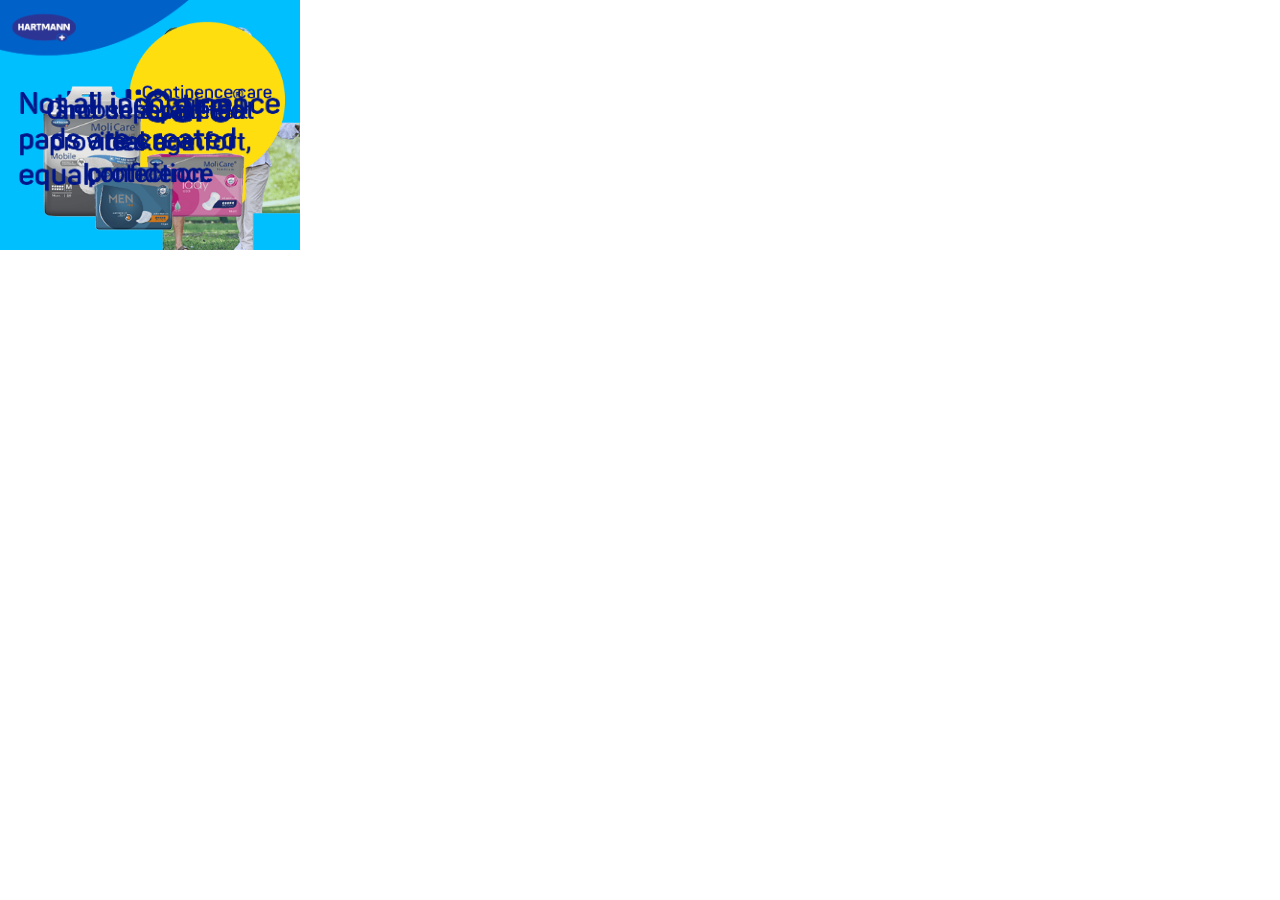
<file: 300x250/index.html>
<!DOCTYPE html>
<html lang="en">
<head>
  <meta charset="UTF-8">
  <meta name="ad.size" content="width=300,height=250" />
  <meta http-equiv="X-UA-Compatible" content="IE=edge">
  <meta name="viewport" content="width=device-width, initial-scale=1.0">
  <title>300x250</title>
  <link rel="stylesheet" href="css/style.css">
  <script src="https://s0.2mdn.net/ads/studio/cached_libs/gsap_3.5.1_min.js"></script>
</head>
<body>
  <div class="app">
    <div id="image1" class="absolute top-0 right-0 h-full image1"></div>
    <div id="image2" class="absolute top-0 right-0 h-full image2"></div>

    <div id="image3" class="absolute top-0 right-0 h-full image3"></div>

    <div id="image4" class="absolute top-0 right-0 h-full image4"></div>

    <div id="image5" class="absolute top-0 right-0 h-full image5"></div>

    <div id="image6" class="absolute top-0 right-0 h-full image6"></div>
    <div id="image9" class="absolute top-0 right-0 h-full image9"></div>

    <div id="image7" class="absolute top-0 right-0 h-full image7"></div>
    <div id="image8" class="absolute top-0 right-0 h-full image8"></div>
  </div>

  <script>
		var clickTag = ""; 
		document.querySelector('.app').addEventListener("click", () => {
      window.open(clickTag, "_blank");
    });
		
    gsap.timeline()
      .from("#image1", {opacity:0, scale:1, y: -25, ease:"in", duration:0.75}, "<")
      .from("#image2", {opacity:0, scale:1, x:-25, ease:"in", duration:0.75},"<")
      .to("#image2", {opacity:0}, "+=2")

      .from("#image3", {opacity:0, scale:1, x: 25, ease:"in", duration:0.75},"-=0.25")
      .to("#image3", {opacity:0}, "+=1.5")

      .from("#image4", {opacity:0, scale:1, x:-25, ease:"in", duration:0.75}, "<")
      .to("#image4", {opacity:0}, "+=2")

      .from("#image5", {opacity:0, scale:1, x:-25, ease:"in", duration:0.75}, "+=0.10" )
      .to("#image5", {opacity:0}, "+=2")

      .from("#image6", {opacity:0, scale:0.75, ease:"in", duration:0.75}, "+=0.05")
      .from("#image9", {opacity:0, scale:0.75, ease:"in", duration:0.75}, "+=0.05")
      .to("#image6, #image9", {opacity:0, scale: 1}, "+=1")

      .from("#image7", {opacity:0, scale:1.25, ease:"in", duration:0.25},"+=0.05")
      .from("#image8", {opacity:0, scale:0.75, ease:"in", duration:0.5},"<");
  </script>
</body>
</html>
</file>
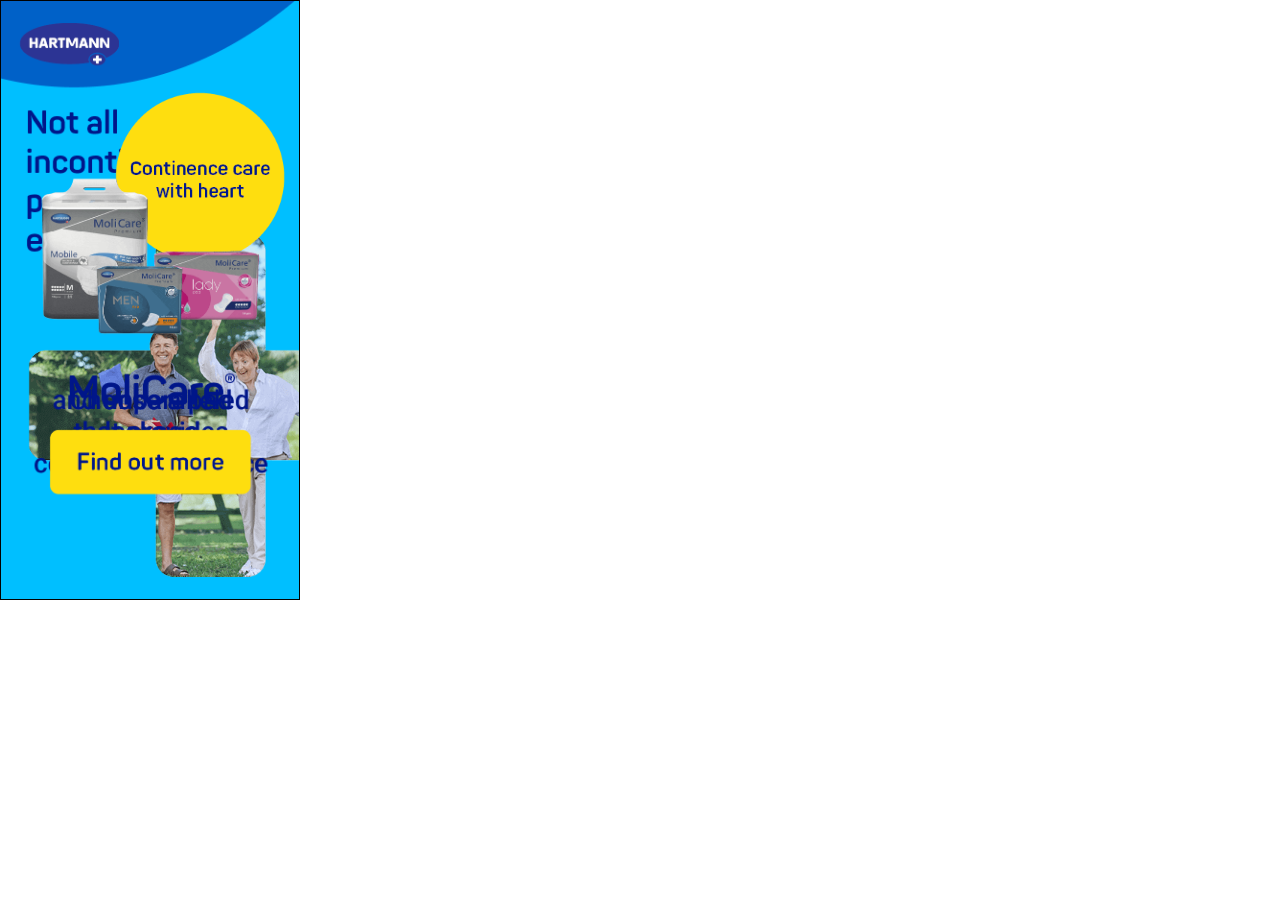
<file: 300x600/index.html>
<!DOCTYPE html>
<html lang="en">
<head>
  <meta charset="UTF-8">
  <meta name="ad.size" content="width=300,height=600" />
  <meta http-equiv="X-UA-Compatible" content="IE=edge">
  <meta name="viewport" content="width=device-width, initial-scale=1.0">
  <title>300x600</title>
  <link rel="stylesheet" href="css/style.css">
  <script src="https://s0.2mdn.net/ads/studio/cached_libs/gsap_3.5.1_min.js"></script>
</head>
<body>
  <div class="app">
    <div id="image1" class="absolute top-0 right-0 h-full image1"></div>
    <div id="image2" class="absolute top-0 right-0 h-full image2"></div>
    <div id="image3" class="absolute top-0 right-0 h-full image3"></div>

    <div id="image4" class="absolute top-0 right-0 h-full image4"></div>
    <div id="image5" class="absolute top-0 right-0 h-full image5"></div>
    
    <div id="image9" class="absolute top-0 right-0 h-full image9"></div>
    <div id="image6" class="absolute top-0 right-0 h-full image6"></div>

    <div id="image7" class="absolute top-0 right-0 h-full image7"></div>
    <div id="image8" class="absolute top-0 right-0 h-full image8"></div>
  </div>

  <script>
		var clickTag = ""; 
		document.querySelector('.app').addEventListener("click", () => {
      window.open(clickTag, "_blank");
    });
		
    gsap.timeline()
      .from("#image1", {opacity:0, scale:1, y: -25, ease:"in", duration:0.75}, "<")
      .from("#image2", {opacity:0, scale:1, x: -25, ease:"in", duration:0.75},"<")
      .from("#image3", {opacity:0, scale:1, x: 25, ease:"in", duration:0.75},"<")
      .to("#image2, #image3", {opacity:0}, "+=2")

      .from("#image4", {opacity:0, scale:0.9, ease:"in", duration:0.75}, "+=0.10")
      .from("#image5", {opacity:0, x: -25, ease:"in", duration:0.75}, "<")
      .to("#image5", {opacity:0}, "+=2")

      .from("#image6", {opacity:0, x: -25, ease:"in", duration:0.75},"+=0.05")
      .from("#image9", {opacity:0, scale: 0.8, ease:"in", duration:0.75},"<")
      .to("#image6, #image9", {opacity:0}, "+=2")

      .from("#image7", {opacity:0, scale:1.25, ease:"in", duration:0.25},"+=0.05")
      .from("#image8", {opacity:0, scale:0.75, ease:"in", duration:0.75},"<");
  </script>
</body>
</html>
</file>
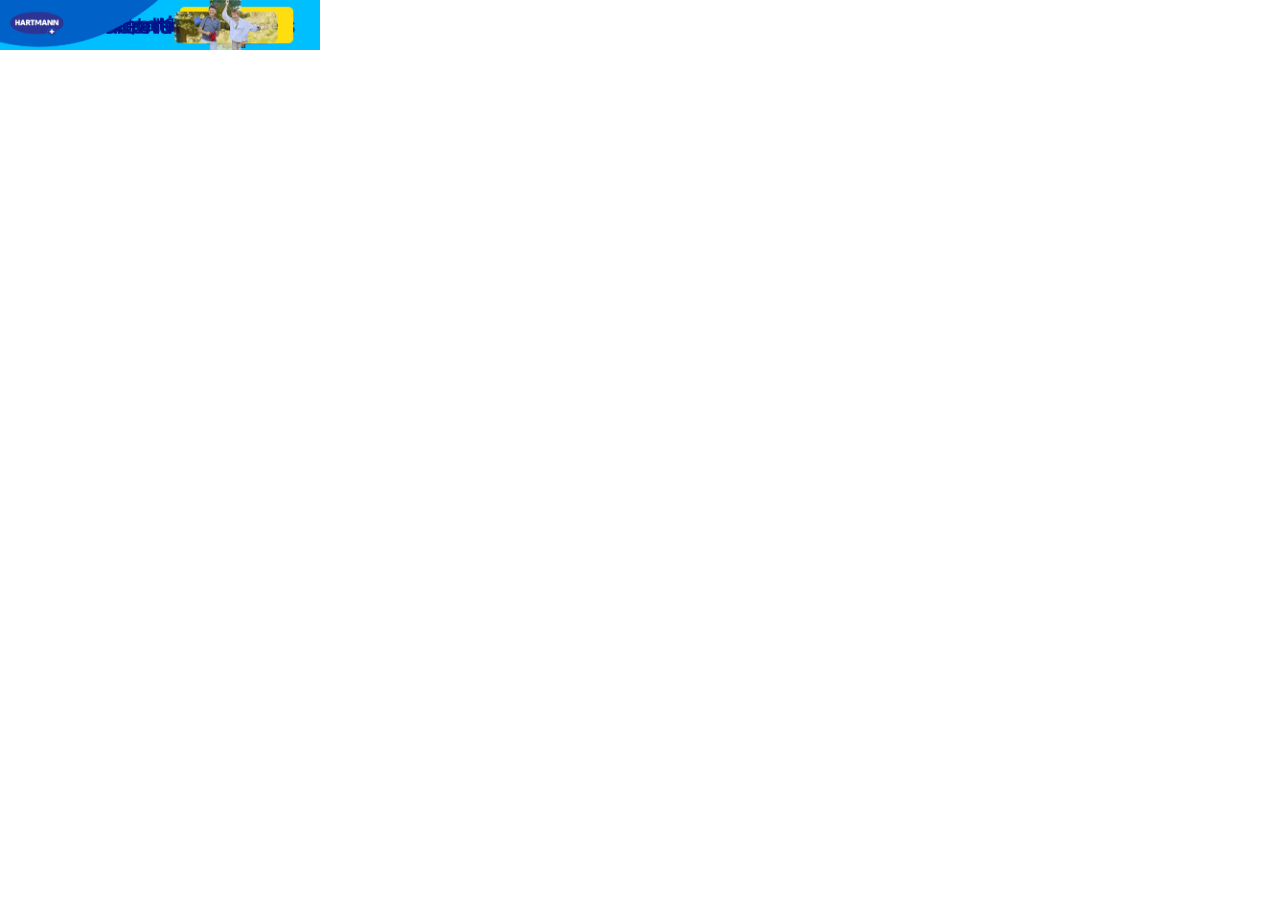
<file: 320x50/index.html>
<!DOCTYPE html>
<html lang="en">
<head>
  <meta charset="UTF-8">
  <meta name="ad.size" content="width=320,height=50" />
  <meta http-equiv="X-UA-Compatible" content="IE=edge">
  <meta name="viewport" content="width=device-width, initial-scale=1.0">
  <title>320x50</title> 
  <link rel="stylesheet" href="css/style.css">
  <script src="https://s0.2mdn.net/ads/studio/cached_libs/gsap_3.5.1_min.js"></script>
</head>
<body>
  <div class="app">
    <div id="image1" class="absolute top-0 right-0 h-full image1"></div>

    <div id="image2" class="absolute top-0 right-0 h-full image2"></div>

    <div id="image3" class="absolute top-0 right-0 h-full image3"></div>
    <div id="image4" class="absolute top-0 right-0 h-full image4"></div>

    <div id="image5" class="absolute top-0 right-0 h-full image5"></div>

    <div id="image6" class="absolute top-0 right-0 h-full image6"></div>

    <div id="image7" class="absolute top-0 right-0 h-full image7"></div>

    <div id="image3-copy" class="absolute top-0 right-0 h-full image3-copy"></div>
    <div id="image8" class="absolute top-0 right-0 h-full image8"></div>

    <div id="image9" class="absolute top-0 right-0 h-full image9"></div>

    <div id="image10" class="absolute top-0 right-0 h-full image10"></div>
  </div>

  <script>
		var clickTag = ""; 
		document.querySelector('.app').addEventListener("click", () => {
      window.open(clickTag, "_blank");
    });
		
    gsap.timeline()
    
      .from("#image1", {opacity:0, scale:0.95, ease:"in", duration:0.5},"<")
      .to("#image1", {opacity:0}, "+=2")

      .from("#image2", {opacity:0, scale:0.95, ease:"in", duration:0.5},"+=0.10")
      .to("#image2", {opacity:0}, "+=2")

      .from("#image3", {opacity:0, scale:1, y:-25, ease:"in", duration:0.75}, "<")
      .from("#image4", {opacity:0, scale:1, x: 25, ease:"in", duration:0.75}, "<")
      .to("#image3, #image4", {opacity:0}, "+=2")

      .from("#image5", {opacity:0, scale:0.95, ease:"in", duration:0.5},"+=0.10")
      .to("#image5", {opacity:0}, "+=2")

      .from("#image6", {opacity:0, scale:0.95, ease:"in", duration:0.5},"+=0.10")
      .to("#image6", {opacity:0}, "+=2")

      .from("#image7", {opacity:0, scale:0.95, ease:"in", duration:0.5},"+=0.10")
      .to("#image7", {opacity:0}, "+=2")

      .from("#image3-copy", {opacity:0, scale:1, y: -25, ease:"in", duration:0.75}, "+=0.10")
      .from("#image8", {opacity:0, scale:0.75, ease:"in", duration:0.75}, "<")
      .to("#image8", {opacity:0, scale: 1}, "+=2")

      .from("#image9", {opacity:0, scale:1.25, ease:"in", duration:0.75},"+=0.10")
      .to("#image9", {opacity:0, scale: 1}, "+=2")

      .from("#image10", {opacity:0, scale:0.75, x:10, ease:"in", duration:0.75},"+=0.10")
  </script>
</body>
</html>
</file>
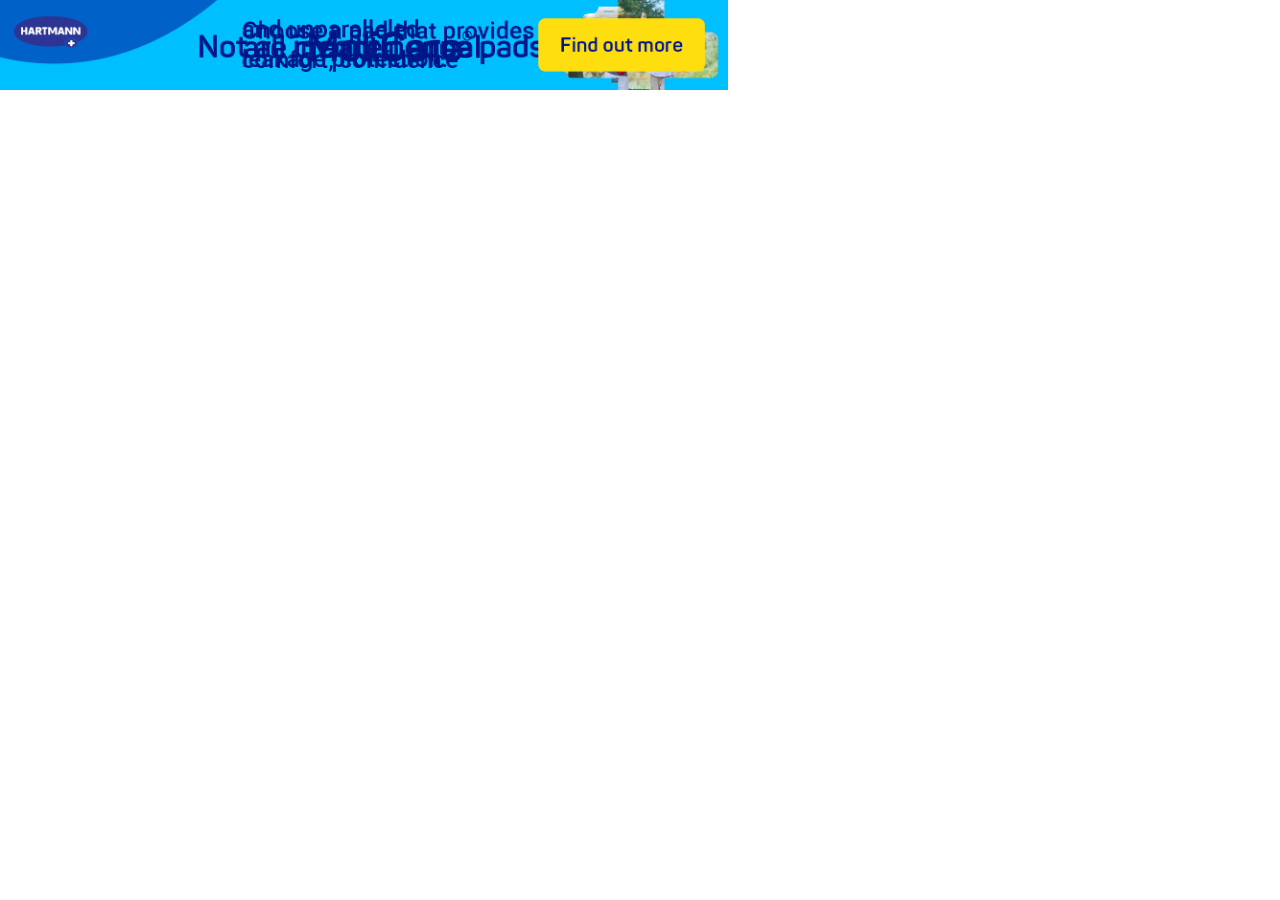
<file: 728x90/index.html>
<!DOCTYPE html>
<html lang="en">
<head>
  <meta charset="UTF-8">
  <meta name="ad.size" content="width=728,height=90" />
  <meta http-equiv="X-UA-Compatible" content="IE=edge">
  <meta name="viewport" content="width=device-width, initial-scale=1.0">
  <title>728x90</title>
  <link rel="stylesheet" href="css/style.css">
  <script src="https://s0.2mdn.net/ads/studio/cached_libs/gsap_3.5.1_min.js"></script>
</head>
<body>
  <div class="app">
    <div id="image1" class="absolute top-0 right-0 h-full image1"></div>
    <div id="image2" class="absolute top-0 right-0 h-full image2"></div>
    <div id="image3" class="absolute top-0 right-0 h-full image3"></div>

    <div id="image4" class="absolute top-0 right-0 h-full image4"></div>

    <div id="image5" class="absolute top-0 right-0 h-full image5"></div>
    <div id="image7" class="absolute top-0 right-0 h-full image7"></div>

    <div id="image9" class="absolute top-0 right-0 h-full image9"></div>

    <div id="image7" class="absolute top-0 right-0 h-full image7"></div>
    <div id="image6" class="absolute top-0 right-0 h-full image6"></div>
    <div id="image8" class="absolute top-0 right-0 h-full image8"></div>
  </div>

  <script>
		var clickTag = ""; 
		document.querySelector('.app').addEventListener("click", () => {
      window.open(clickTag, "_blank");
    });
		
    gsap.timeline()
      .from("#image1", {opacity:0, scale:1, y:-25, ease:"in", duration:0.75}, "<")
      .from("#image2", {opacity:0, scale:1, x: -25, ease:"in", duration:0.75},"<")
      .from("#image3", {opacity:0, scale:1, x: 25, ease:"in", duration:0.75},"<")
      .to("#image2", {opacity:0}, "+=1.5")

      .from("#image4", {opacity:0, scale:1, x: -25, ease:"in", duration:0.75},"+=0.05")
      .to("#image4, #image3", {opacity:0}, "+=1.5")

      .from("#image5", {opacity:0, scale:1, x: -25, ease:"in", duration:0.75},"+=0.10")
      .from("#image7", {opacity:0, scale:1.25, ease:"in", duration:0.75},"<")
      .to("#image5", {opacity:0}, "+=1.5")

      .from("#image9", {opacity:0, scale:1, x: -25, ease:"in", duration:0.75},"+=0.05")
      .to("#image9", {opacity:0}, "+=1.5")

      .from("#image6", {opacity:0, x: -25, ease:"in", duration:0.75}, "+=0.10")
      .to("#image7", {opacity:0}, "+=1.5")

      .from("#image8", {opacity:0, scale:0.85, ease:"in", duration:0.5},"+=0.10");
  </script>
</body>
</html>
</file>
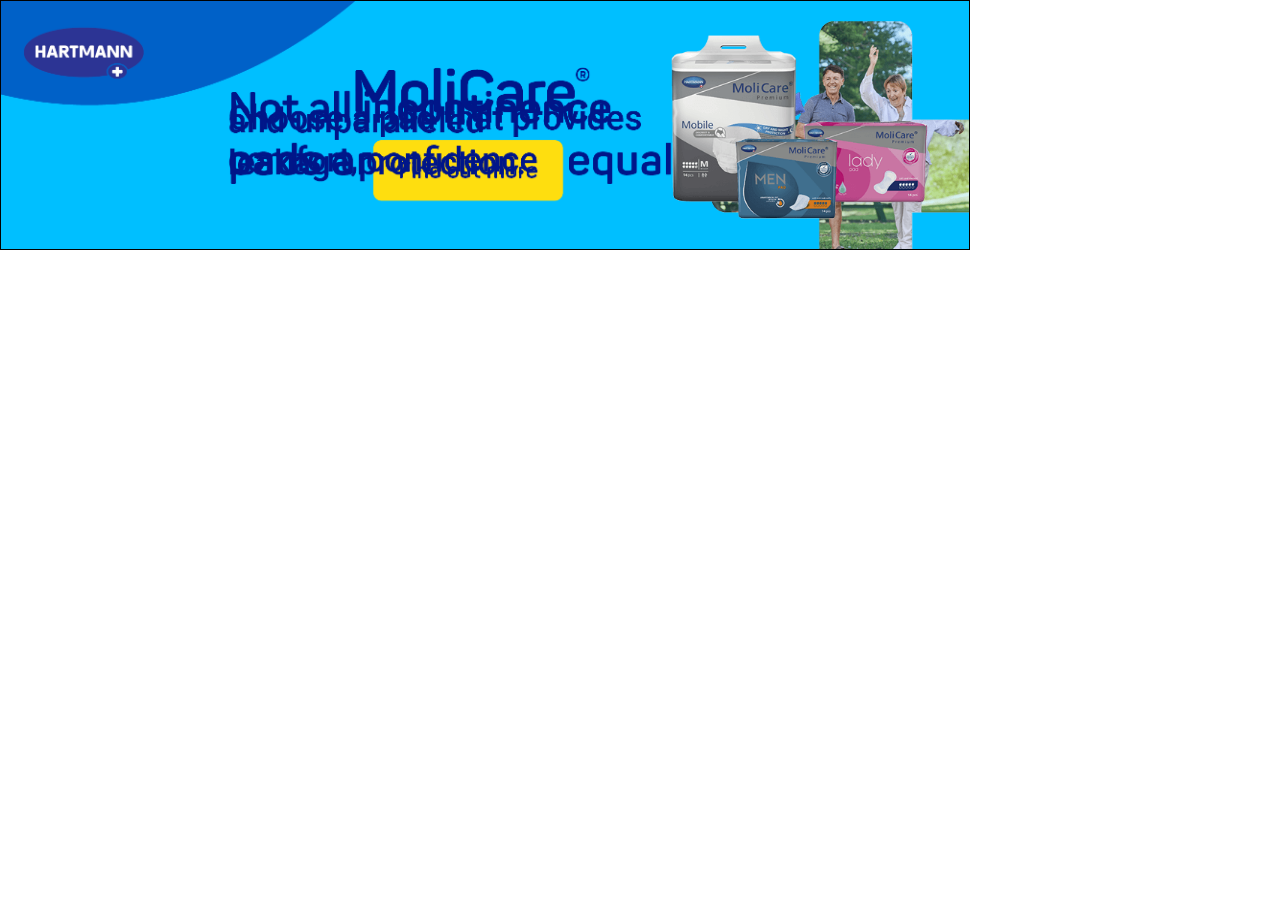
<file: 970x250/index.html>
<!DOCTYPE html>
<html lang="en">
<head>
  <meta charset="UTF-8">
  <meta name="ad.size" content="width=970,height=250" />
  <meta http-equiv="X-UA-Compatible" content="IE=edge">
  <meta name="viewport" content="width=device-width, initial-scale=1.0">
  <title>970x250</title>
  <link rel="stylesheet" href="css/style.css">
  <script src="https://s0.2mdn.net/ads/studio/cached_libs/gsap_3.5.1_min.js"></script>
</head>
<body>
  <div class="app">
    <div id="image1" class="absolute top-0 right-0 h-full image1"></div>
    <div id="image2" class="absolute top-0 right-0 h-full image2"></div>
    <div id="image3" class="absolute top-0 right-0 h-full image3"></div>

    <div id="image4" class="absolute top-0 right-0 h-full image4"></div>

    <div id="image5" class="absolute top-0 right-0 h-full image5"></div>

    <div id="image6" class="absolute top-0 right-0 h-full image6"></div>
    <div id="image7" class="absolute top-0 right-0 h-full image7"></div>
    <div id="image8" class="absolute top-0 right-0 h-full image8"></div>
  </div>

  <script>
		var clickTag = ""; 
		document.querySelector('.app').addEventListener("click", () => {
      window.open(clickTag, "_blank");
    });
		
    gsap.timeline()
      .from("#image1", {opacity:0, scale:1, y:-25, ease:"in", duration:0.75}, "<")
      .from("#image2", {opacity:0, scale:1, x: -25, ease:"in", duration:0.75},"<")
      .from("#image3", {opacity:0, scale:1, x: 25, ease:"in", duration:0.75},"<")
      .to("#image2", {opacity:0}, "+=2")

      .from("#image4", {opacity:0, x: -25, ease:"in", duration:0.5},"+=0.05")
      .to("#image4", {opacity:0}, "+=2")

      .from("#image5", {opacity:0, x: -25, ease:"in", duration:0.5},"+=0.05")
      .to("#image5, #image3", {opacity:0}, "+=2")

      .from("#image8", {opacity:0, scale:1.25, ease:"in", duration:0.25},"+=0.10")
      .from("#image7", {opacity:0, scale:0.75, ease:"in", duration:1.25},"<")
      .from("#image6", {opacity:0, scale:0.75, ease:"in", duration:0.25},"-=0.45");
  </script>
</body>
</html>
</file>
<file: 300x250/css/style.css>
.app {
  position: absolute;
  top: 0;
  left: 0;
  width: 300px;
  height: 250px;
  background: #00bfff;
  overflow: hidden;
  -webkit-transition: all 0.5s ease-in-out;
  -moz-transition: all 0.5s ease-in-out;
  transition: all 0.5s ease-in-out;
  cursor: pointer;
  box-sizing: border-box;
}

.absolute {
  position: absolute;
}

.top-0 {
  top: 0;
}

.left-0 {
  left: 0;
}

.w-full {
  width: 100%;
}

.h-full {
  height: 100%;
}

.image1 {
  background: url('../img/image1_2x.png') center no-repeat;
  background-size: 100% 100%;
  height: 250px;
  width: 300px;
}
.image2 {
  background: url('../img/image2_2x.png') center no-repeat;
  background-size: 100% 100%;
  height: 250px;
  width: 300px;
  z-index: 2;
  }
.image3 {
  background: url('../img/image3_2x.png') center no-repeat;
  background-size: 100% 100%;
  height: 250px;
  width: 300px;
}
.image4 {
  background: url('../img/image4_2x.png') center no-repeat;
  background-size: 100% 100%;
  height: 250px;
  width: 300px;
  z-index: 2;
}
.image5 {
  background: url('../img/image5_2x.png') center no-repeat;
  background-size: 100% 100%;
  height: 250px;
  width: 300px;
  z-index: 2;
}
.image6 {
  background: url('../img/image6_2x.png') center no-repeat;
  background-size: 100% 100%;
  height: 250px;
  width: 300px;
  z-index: 1;
}
.image7 {
  background: url('../img/image7_2x.png') center no-repeat;
  background-size: 100% 100%;
  height: 250px;
  width: 300px;
}
.image8 {
  background: url('../img/image8_2x.png') center no-repeat;
  background-size: 100% 100%;
  height: 250px;
  width: 300px;
}
.image9 {
  background: url('../img/image9_2x.png') center no-repeat;
  background-size: 100% 100%;
  height: 250px;
  width: 300px;
}
</file>
<file: 300x600/css/style.css>
.app {
  position: absolute;
  top: 0;
  left: 0;
  width: 300px;
  height: 600px;
  background: #00bfff;
  overflow: hidden;
  -webkit-transition: all 0.5s ease-in-out;
  -moz-transition: all 0.5s ease-in-out;
  transition: all 0.5s ease-in-out;
  cursor: pointer;
  border: 0.25px solid #000000;
  box-sizing: border-box;
}

.absolute {
  position: absolute;
}

.top-0 {
  top: 0;
}

.left-0 {
  left: 0;
}

.w-full {
  width: 100%;
}

.h-full {
  height: 100%;
}

.image1 {
  background: url('../img/image1_2x.png') center no-repeat;
  background-size: 100% 100%;
  height: 600px;
  width: 300px;
  z-index: 2;
}
.image2 {
  background: url('../img/image2_2x.png') center no-repeat;
  background-size: 100% 100%;
  height: 600px;
  width: 300px;
  }
.image3 {
  background: url('../img/image3_2x.png') center no-repeat;
  background-size: 100% 100%;
  height: 600px;
  width: 300px;
}
.image4 {
  background: url('../img/image4_2x.png') center no-repeat;
  background-size: 100% 100%;
  height: 600px;
  width: 300px;
  z-index: 2;
}
.image5 {
  background: url('../img/image5_2x.png') center no-repeat;
  background-size: 100% 100%;
  height: 600px;
  width: 300px;
}
.image6 {
  background: url('../img/image6_2x.png') center no-repeat;
  background-size: 100% 100%;
  height: 600px;
  width: 300px;
}
.image7 {
  background: url('../img/image7_2x.png') center no-repeat;
  background-size: 100% 100%;
  height: 600px;
  width: 300px;
}
.image8 {
  background: url('../img/image8_2x.png') center no-repeat;
  background-size: 100% 100%;
  height: 600px;
  width: 300px;
}
.image9 {
  background: url('../img/image9_2x.png') center no-repeat;
  background-size: 100% 100%;
  height: 600px;
  width: 300px;
}
</file>
<file: 320x50/css/style.css>
.app {
  position: absolute;
  top: 0;
  left: 0;
  width: 320px;
  height: 50px;
  background: #00bfff;
  overflow: hidden;
  -webkit-transition: all 0.5s ease-in-out;
  -moz-transition: all 0.5s ease-in-out;
  transition: all 0.5s ease-in-out;
  cursor: pointer;
  box-sizing: border-box;
}

.absolute {
  position: absolute;
}

.top-0 {
  top: 0;
}

.left-0 {
  left: 0;
}

.w-full {
  width: 100%;
}

.h-full {
  height: 100%;
}
.image1 {
  background: url('../img/image1_2x.png') center no-repeat;
  background-size: 100% 100%;
  height: 50px;
  width: 320px;
}
.image2 {
  background: url('../img/image2_2x.png') center no-repeat;
  background-size: 100% 100%;
  height: 50px;
  width: 320px;
  }
.image3 {
  background: url('../img/image3_2x.png') center no-repeat;
  background-size: 100% 100%;
  height: 50px;
  width: 320px;
}
.image4 {
  background: url('../img/image4_2x.png') center no-repeat;
  background-size: 100% 100%;
  height: 50px;
  width: 320px;
  z-index: 1;
}
.image5 {
  background: url('../img/image5_2x.png') center no-repeat;
  background-size: 100% 100%;
  height: 50px;
  width: 320px;
}
.image6 {
  background: url('../img/image6_2x.png') center no-repeat;
  background-size: 100% 100%;
  height: 50px;
  width: 320px;
}
.image7 {
  background: url('../img/image7_2x.png') center no-repeat;
  background-size: 100% 100%;
  height: 50px;
  width: 320px;
}
.image8 {
  background: url('../img/image8_2x.png') center no-repeat;
  background-size: 100% 100%;
  height: 50px;
  width: 320px;
}
.image9 {
  background: url('../img/image9_2x.png') center no-repeat;
  background-size: 100% 100%;
  height: 50px;
  width: 320px;
}
.image10 {
  background: url('../img/image10_2x.png') center no-repeat;
  background-size: 100% 100%;
  height: 50px;
  width: 320px;
}
.image3-copy {
  background: url('../img/image3_2x.png') center no-repeat;
  background-size: 100% 100%;
  height: 50px;
  width: 320px;
}
</file>
<file: 728x90/css/style.css>
.app {
  position: absolute;
  top: 0;
  left: 0;
  width: 728px;
  height: 90px;
  background: #00bfff;
  overflow: hidden;
  -webkit-transition: all 0.5s ease-in-out;
  -moz-transition: all 0.5s ease-in-out;
  transition: all 0.5s ease-in-out;
  cursor: pointer;
  box-sizing: border-box;
}

.absolute {
  position: absolute;
}

.top-0 {
  top: 0;
}

.left-0 {
  left: 0;
}

.w-full {
  width: 100%;
}

.h-full {
  height: 100%;
}

.image1 {
  background: url('../img/image1_2x.png') center no-repeat;
  background-size: 100% 100%;
  width: 728px;
  height: 90px;
}
.image2 {
  background: url('../img/image2_2x.png') center no-repeat;
  background-size: 100% 100%;
  width: 728px;
  height: 90px;
  }
.image3 {
  background: url('../img/image3_2x.png') center no-repeat;
  background-size: 100% 100%;
  width: 728px;
  height: 90px;
  z-index: 2;
}
.image4 {
  background: url('../img/image4_2x.png') center no-repeat;
  background-size: 100% 100%;
  width: 728px;
  height: 90px;
  z-index: 2;
}
.image5 {
  background: url('../img/image5_2x.png') center no-repeat;
  background-size: 100% 100%;
  width: 728px;
  height: 90px;
  z-index: 1;
}
.image6 {
  background: url('../img/image6_2x.png') center no-repeat;
  background-size: 100% 100%;
  width: 728px;
  height: 90px;
}
.image7 {
  background: url('../img/image7_2x.png') center no-repeat;
  background-size: 100% 100%;
  width: 728px;
  height: 90px;
}
.image8 {
  background: url('../img/image8_2x.png') center no-repeat;
  background-size: 100% 100%;
  width: 728px;
  height: 90px;
  z-index: 2;
}
.image9 {
  background: url('../img/image9_2x.png') center no-repeat;
  background-size: 100% 100%;
  width: 728px;
  height: 90px;
  z-index: 2;
}
</file>
<file: 970x250/css/style.css>
.app {
  position: absolute;
  top: 0;
  left: 0;
  width: 970px;
  height: 250px;
  background: #00bfff;
  overflow: hidden;
  -webkit-transition: all 0.5s ease-in-out;
  -moz-transition: all 0.5s ease-in-out;
  transition: all 0.5s ease-in-out;
  cursor: pointer;
  border: 0.25px solid #000000;
  box-sizing: border-box;
}

.absolute {
  position: absolute;
}

.top-0 {
  top: 0;
}

.left-0 {
  left: 0;
}

.w-full {
  width: 100%;
}

.h-full {
  height: 100%;
}

.image1 {
  background: url('../img/image1_2x.png') center no-repeat;
  background-size: 100% 100%;
  width: 970px;
  height: 250px;
}
.image2 {
  background: url('../img/image2_2x.png') center no-repeat;
  background-size: 100% 100%;
  width: 970px;
  height: 250px;
  }
.image3 {
  background: url('../img/image3_2x.png') center no-repeat;
  background-size: 100% 100%;
  width: 970px;
  height: 250px;
}
.image4 {
  background: url('../img/image4_2x.png') center no-repeat;
  background-size: 100% 100%;
  width: 970px;
  height: 250px;
  z-index: 2;
}
.image5 {
  background: url('../img/image5_2x.png') center no-repeat;
  background-size: 100% 100%;
  width: 970px;
  height: 250px;
  z-index: 1;
}
.image6 {
  background: url('../img/image6_2x.png') center no-repeat;
  background-size: 100% 100%;
  width: 970px;
  height: 250px;
}
.image7 {
  background: url('../img/image7_2x.png') center no-repeat;
  background-size: 100% 100%;
  width: 970px;
  height: 250px;
}
.image8 {
  background: url('../img/image8_2x.png') center no-repeat;
  background-size: 100% 100%;
  width: 970px;
  height: 250px;
}
</file>
